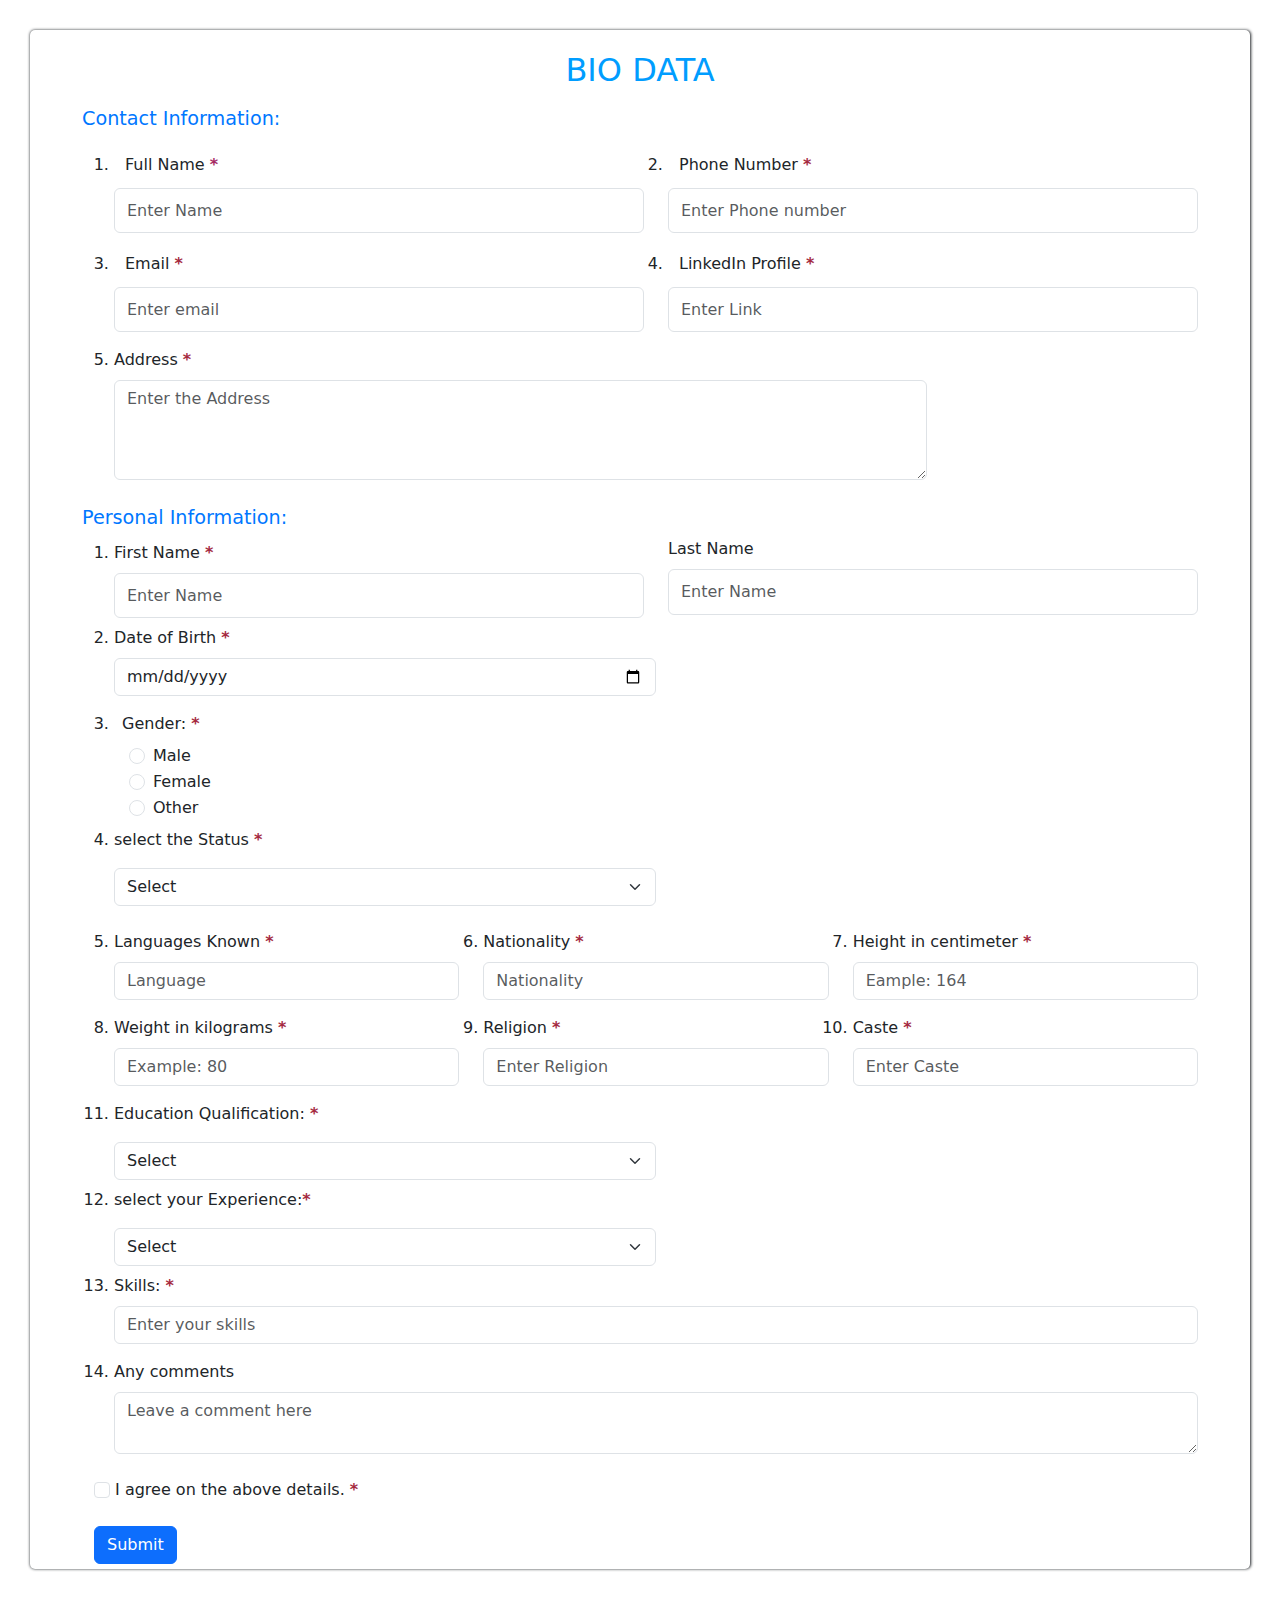
<file: index.html>
<!DOCTYPE html>
<html lang="en">

<head>
  <meta charset="UTF-8">
  <meta name="viewport" content="width=device-width, initial-scale=1.0">
  <title>Form</title>
  <link href="https://cdn.jsdelivr.net/npm/bootstrap@5.2.3/dist/css/bootstrap.min.css" rel="stylesheet">
  <link rel="stylesheet" href="formstyle.css">
  <script defer src="formjs.js"></script>
</head>

<body>
  <div class="body2">
    <div class="container mt-3">
      <h2 class="head mb-3">BIO DATA</h2>
      <form action=""  autocomplete="off" id="form" class="">
        <div>
          <span class="head2">Contact Information:</span>
          <ol>
            <div class="row mt-2">
              <div class="col-sm-6">
                <li>
                  <div class="fi  mb-2">
                    <label for="username">Full Name <b><span style="color: rgb(165, 42, 99);">*</span></b></label>
                    <input type="text" class="form-control mb-2" id="username" placeholder="Enter Name" name="Name" />
                    <div class="eror"></div>
                    <div class="sucess"></div>

                  </div>
                </li>
              </div>
              <div class="col-sm-6">
                <li>
                  <div class="fi mb-2">
                    <label for="phonenumber">Phone Number <b><span style="color: rgb(165, 42, 63);">*</span></b></label>
                    <input type="text" class="form-control mb-2" id="phonenumber" placeholder="Enter Phone number"
                      name="Phonenumber" />

                    <div class="eror"></div>
                    <div class="sucess"></div>
                  </div>
                </li>
              </div>
            </div>
            <div class="row">
              <div class="col-sm-6">
                <li>
                  <div class="fi mb-2">
                    <label for="email">Email <b><span style="color: rgb(165, 42, 63);">*</span></b></label>
                    <input type="text" class="form-control mb-2" id="email" placeholder="Enter email" name="Email" />

                    <div class="eror"></div>
                    <div class="sucess"></div>
                  </div>
                </li>
              </div>
              <div class="col-sm-6">
                <li>
                  <div class="fi mb-2">
                    <label for="link">LinkedIn Profile <b><span style="color: rgb(165, 42, 63);">*</span></b></label>
                    <input type="text" class="form-control mb-2" id="link" placeholder="Enter Link" name="link" />

                    <div class="eror"></div>
                    <div class="sucess"></div>

                  </div>
                </li>
              </div>
            </div>
            <li>
              <div class="fi mt-2 mb-4">
                <label for="textarea1">Address <b><span style="color: rgb(165, 42, 63);">*</span></b></label>
                <textarea  class="form-control w-75 mt-2 mb-2" placeholder="Enter the Address" id="textarea1"
                  type="address" name="address" style="height: 100px;"></textarea>

                <div class="eror"></div>
                <div class="sucess"></div>
              </div>


            </li>
          </ol>
        </div>
        <div>
          <span class="head2">Personal Information: </span>
          <ol>
            <li>
              <div class="row">
                <div class="col">
                  <div class="fi mt-2 mb-2 ">
                    <label for="Firstname">First Name <b><span style="color: rgb(165, 42, 63);">*</span></b></label>
                    <input type="firstname" class="form-control mt-2 mb-2 " id="firstname" placeholder="Enter Name"
                      name="Firstname" />

                    <div class="eror"></div>
                    <div class="sucess"></div>
                  </div>
                </div>
                <div class="col">
                  <div class=" mt-1 ">
                    <label for="lastname" class="mb-2">Last Name</label>
                    <input type="text" class="form-control  " style="height:46px ;" id="lastname"
                      placeholder="Enter Name" name="lastname" />

                  </div>
                </div>
              </div>
            </li>
            <li>
              <div class="fi mb-3">
                <label for="Dateofbirth">Date of Birth <b><span style="color: rgb(165, 42, 63);">*</span></b></label>
                <input type="date" class="form-control mt-2 mb-2 w-50" id="Dateofbirth" min="2000-01-01"
                  max="2005-01-01" placeholder="Enter Name" name="date of birth" />

                <div class="eror"></div>
                <div class="sucess"></div>
              </div>
            </li>
            <li><span style="padding-left: 8px">Gender: <b><span style="color: rgb(165, 42, 63);">*</span></b></span>
            </li>
            <div class="fi " style="padding-left: 15px" name="Gender" id="radio">
              <div class="form-check mt-2">
                <label class="form-check-label" for="radio1">Male</label>
                <input type="radio" class="form-check-input" id="radios1" name="gender" value="option1" />

              </div>
              <div class="form-check">
                <label class="form-check-label" for="radio2">Female</label>
                <input type="radio" class="form-check-input" id="radio2" name="gender" value="option2" />

              </div>
              <div class="form-check mb-2">
                <label class="form-check-label" for="radio3">Other</label>
                <input type="radio" class="form-check-input" id="radio3" name="gender" value="option3" />

              </div>
              <div class="eror"></div>
              <div class="sucess"></div>
            </div>
            <li>
              <div class="fi mt-2">
                <label for="floatingSelect"> select the Status <b><span
                      style="color: rgb(165, 42, 63);">*</span></b></label>
                <select class="form-select mt-3 mb-2 w-50" name="select" id="floatingSelect">
                  <option value="0" selected disabled>Select</option>
                  <option value="1">Single</option>
                  <option value="2">Married</option>
                  <option value="3">Divorced</option>
                  <option value="4">Widowed</option>
                </select>

                <div class="eror "></div>
                <div class="sucess "></div>
              </div>
            </li>

            <div class="row">
              <div class="col-sm-4">
                <li>
                  <div class="fi mt-3 mb-2">
                    <label for="lang">Languages Known <b><span style="color: rgb(165, 42, 63);">*</span></b></label>
                    <input type="text" class="form-control mb-2 mt-2" id="lang" placeholder="Language"
                      name="Languages" />

                    <div class="eror"></div>
                    <div class="sucess"></div>
                  </div>
                </li>
              </div>
              <div class="col-sm-4">
                <li>
                  <div class="fi mt-3 mb-2">
                    <label for="nation">Nationality <b><span style="color: rgb(165, 42, 63);">*</span></b></label>
                    <input type="text" class="form-control mb-2 mt-2 " id="nation" placeholder="Nationality"
                      name="Nationality" />

                    <div class="eror"></div>
                    <div class="sucess"></div>
                  </div>
                </li>
              </div>
              <div class="col-sm-4">
                <li>
                  <div class="fi mt-3  ">
                    <label for="height" class="mb-2">Height in centimeter <b><span
                          style="color: rgb(165, 42, 63);">*</span></b></label>
                    <input type="number" class="form-control mb-2 " id="height" placeholder="Eample: 164"
                      name="height" />

                    <div class="eror"></div>
                    <div class="sucess"></div>
                  </div>
                </li>
              </div>
            </div>
            <div class="row">
              <div class="col-sm-4">
                <li>
                  <div class="fi mb-2 mt-2 ">
                    <label for="weight" class="mb-2">Weight in kilograms <b><span
                          style="color: rgb(165, 42, 63);">*</span></b></label>
                    <input type="number" class="form-control mb-2" id="weight" placeholder="Example: 80"
                      name="Weight" />

                    <div class="eror"></div>
                    <div class="sucess"></div>
                  </div>
                </li>
              </div>
              <div class="col-sm-4">
                <li>
                  <div class="fi mb-2 mt-2  ">
                    <label for="Religion" class="mb-2">Religion <b><span
                          style="color: rgb(165, 42, 63);">*</span></b></label>
                    <input type="text" class="form-control mb-2" id="religion" placeholder="Enter Religion"
                      name="Religion" />

                    <div class="eror"></div>
                    <div class="sucess"></div>
                  </div>
                </li>
              </div>
              <div class="col-sm-4">
                <li>
                  <div class="fi mb-2 mt-2 ">
                    <label for="caste" class="mb-2">Caste <b><span style="color: rgb(165, 42, 63);">*</span></b></label>
                    <input type="text" class="form-control mb-2" id="caste" placeholder="Enter Caste" name="Caste" />

                    <div class="eror"></div>
                    <div class="sucess"></div>
                  </div>
                </li>
              </div>
            </div>
            <li>
              <div class="fi mt-2">
                <label for="floatingSelect2">Education Qualification:  <b><span
                      style="color: rgb(165, 42, 63);">*</span></b></label>
                <select class="form-select mt-3 mb-2 w-50" name="select" id="floatingSelect2">
                  <option value="0" selected disabled>Select</option>
                  <option value="1">Student</option>
                  <option value="2">Graduated</option>
                  <option value="3">Post Graduated</option>
                  <option value="4">Unemployee</option>
                </select>

                <div class="eror "></div>
                <div class="sucess "></div>
              </div>
            </li>
            <li>
              <div class="fi mt-2">
                <label for="floatingSelect"> select your Experience:<b><span
                      style="color: rgb(165, 42, 63);">*</span></b></label>
                <select class="form-select mt-3 mb-2 w-50" name="select" id="floatingSelect3">
                  <option value="0" selected disabled>Select</option>
                  <option value="1">Fresher</option>
                  <option value="2">0-1 Year Experience</option>
                  <option value="3">1-3 Year Experience</option>
                  <option value="4">3-5 Year Experience</option>
                  <option value="5">5-above Year Experience</option>
                </select>

                <div class="eror "></div>
                <div class="sucess "></div>
              </div>
            </li>
            <li class="">

              <div class="fi mb-3">
                <label for="skills" class="mb-2">Skills: <b><span style="color: rgb(165, 42, 63);">*</span></b></label>
                <input type="text" class="form-control mb-2 " id="skills" placeholder="Enter your skills" name="Technical Skills" />

                <div class="eror"></div>
                <div class="sucess"></div>
              </div>


            </li>


            <li>
              <div class="fi mb-4 mt-2">
                <label for="floatingTextarea2 ">Any comments </label>
                <textarea name="comments " id="comment" class="form-control mt-2" placeholder="Leave a comment here"></textarea>

              </div>
            </li>
          </ol>
        </div>
        <div class="container">
          <div class="fi mb-3">
            <input class="form-check-input" type="checkbox" id="mycheck" name="remember" />
            <label class="form-check-label mb-2" for="myCheck">I agree on the above details. <b><span
                  style="color: rgb(165, 42, 63);">*</span></b></label>
            <div class="eror"></div>
            <div class="sucess"></div>
          </div>
          <button type="submit" class="btn btn-primary">Submit</button>
        </div>
      </form>
    </div>
  </div>

</body>

</html>
</file>
<file: formstyle.css>
.head{  
     color:rgb(0, 157, 255);
     text-align: center; 
    }

.head2{
    color: rgb(0, 119, 255);
    font-size:larger;
    }

.list-group{
    font-size:medium;
    }

label[for=username] {
    padding: 11px;
    }

  #fullname,#firstname,#username{
     height: 45px;
     }
  
label[for=number] {
     padding: 11px;
     }
  
#phonenumber{
     height: 45px;
     }
     
label[for=phonenumber]{
     padding: 11px;
     }
  
label[for=email] {
     padding: 11px;
     }
  
#email{
     height: 45px;
     }
  
#link{
     height: 45px;
     }
  
label[for=link] {
     padding:11px;
     }

.tabletext{
      border: solid  1px rgba(255, 255, 255, 0.155);
      background-color: rgba(255, 255, 255, 0);
      width: 100%;
     }

.tabletext:hover{
      box-shadow: 0.5px 0px 5px ;
     }

table,th,td{
       text-align: center;  vertical-align: center; background-color: white;}

body{
       background-color: rgba(255, 0, 0, 0); padding: 30px;}

.body2{
       background-color:rgb(255, 255, 255) ;
        border-radius: 5px; 
        border:  solid 0.5px 1px rgb(255, 255, 255);
        box-shadow: 0.1px 0px 3px;
        padding:5px;
      }
 textarea:focus{
       outline:none;} 
  
 
.fi .eror{
        color: rgb(255, 0, 0); 
        font-size: 13px;
        }
.fi.error input {
    
         border:solid 0.5px #ff6347; 
         
              }
              

.fi.error  textarea{
    
         border:solid 0.5px #ff6347; 
              
                   }
.fi.error  select{
    
                    border:solid 0.5px #ff6347; 
                         
                              }
.fi.error input:focus{
    
            
              box-shadow: 0px 0px 0px 4px rgb(255, 0, 0,0.3);
                   }
                                     
.fi.error textarea:focus{
    
            
     box-shadow: 0px 0px 0px 4px rgb(255, 0, 0,0.3);
          }

.fi.error input[name='gender']:focus{
    
            
 box-shadow: 0px 0px 0px 4px rgb(255, 0, 0,0.3);
                    }
 
.fi .sucess{ 
         color: green; 
          font-size: 13px;}
.fi.success input{
    
     border:solid 0.5px lightgreen; 
         }
 .fi.success textarea{
    
          border:solid  0.5px lightgreen; 
              }        
.fi.success select{
    
               border:solid 0.5px  lightgreen; 
                   } 

.fi.success input:focus{
    
          box-shadow: 0px 0px 0px 4px rgb(0, 255, 0, 0.3); 
              }
        
.fi.success textarea:focus{
    
               box-shadow: 0px 0px 0px 4px rgb(0, 255, 0, 0.3); 
                   }
.fi.success input[name='gender']{
                       
                       border:solid 0.5px #808080 ;
                        }                  
               
        
.btn-primary:hover {
          
          
          background-color: green; /* Change to your desired hover background color */
          border-color: #204d74; /* Change to your desired hover border color */
      }
</file>
